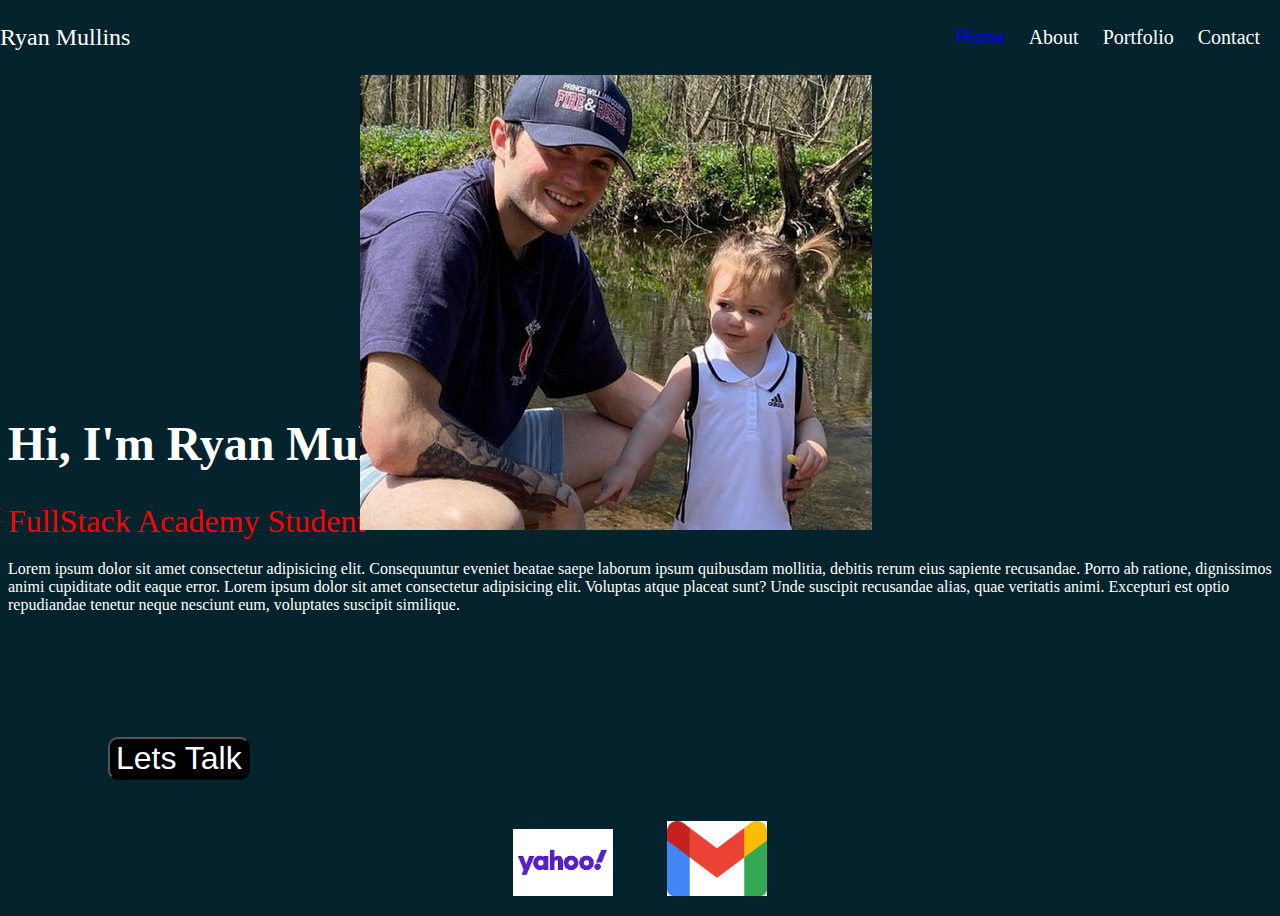
<file: index.html>
<!DOCTYPE html>
<html lang="en">
<head>
    <meta charset="UTF-8">
    <meta name="viewport" content="width=device-width, initial-scale=1.0">
    <title>Home Page</title>
    <link rel="stylesheet" href="style.css">
</head>

<body>
    <header class="header">
        <p class="logo">Ryan Mullins</p>
    <nav class="navbar"> 
        <a href="http://127.0.0.1:5500/index.html" class="active">Home</a>
    <a href="http://127.0.0.1:5500/about.html">About</a> 
    <a href="http://127.0.0.1:5500/portfolio.html">Portfolio</a>
    <a href="http://127.0.0.1:5500/contact.html">Contact</a>
        
    </nav>
</header>
<div class="home">
  <div class="home-content">  
    <div class="profile">
        <img id="profile-pic" src="profile.png">
    </div>
    <h1 class="info" style="color: white;">Hi, I'm Ryan Mullins</h1>
    <div class="intro">FullStack Academy Student</div>
    <p style="color: white;">Lorem ipsum dolor sit amet consectetur adipisicing elit. Consequuntur eveniet beatae saepe 
        laborum ipsum quibusdam mollitia, debitis rerum eius sapiente recusandae. 
        Porro ab ratione, dignissimos animi cupiditate odit eaque error. Lorem ipsum dolor sit amet 
        consectetur adipisicing elit. Voluptas atque placeat sunt? Unde suscipit recusandae alias, quae veritatis animi. 
        Excepturi est optio repudiandae tenetur neque nesciunt eum, voluptates suscipit similique.
    </p>
   </div>
            
                   <a href="http://127.0.0.1:5500/contact.html"> 
                    <button class="hire">Lets Talk</button>
                   </a>
       
</div>  
</body>

<footer> 
    <div class="yahoo" style="display: inline-block;">
    <a href="mailto: mully9295@yahoo.com" style="display: inline-block;"><img src="yahoo.png" width="100px; height=100px;"></a>
    </div>
    <a href="mailto: ryanmullins518@gmail.com"><img src="gmail.png" width="100px; height=100px;"></a>
    </footer>
</html>
</file>
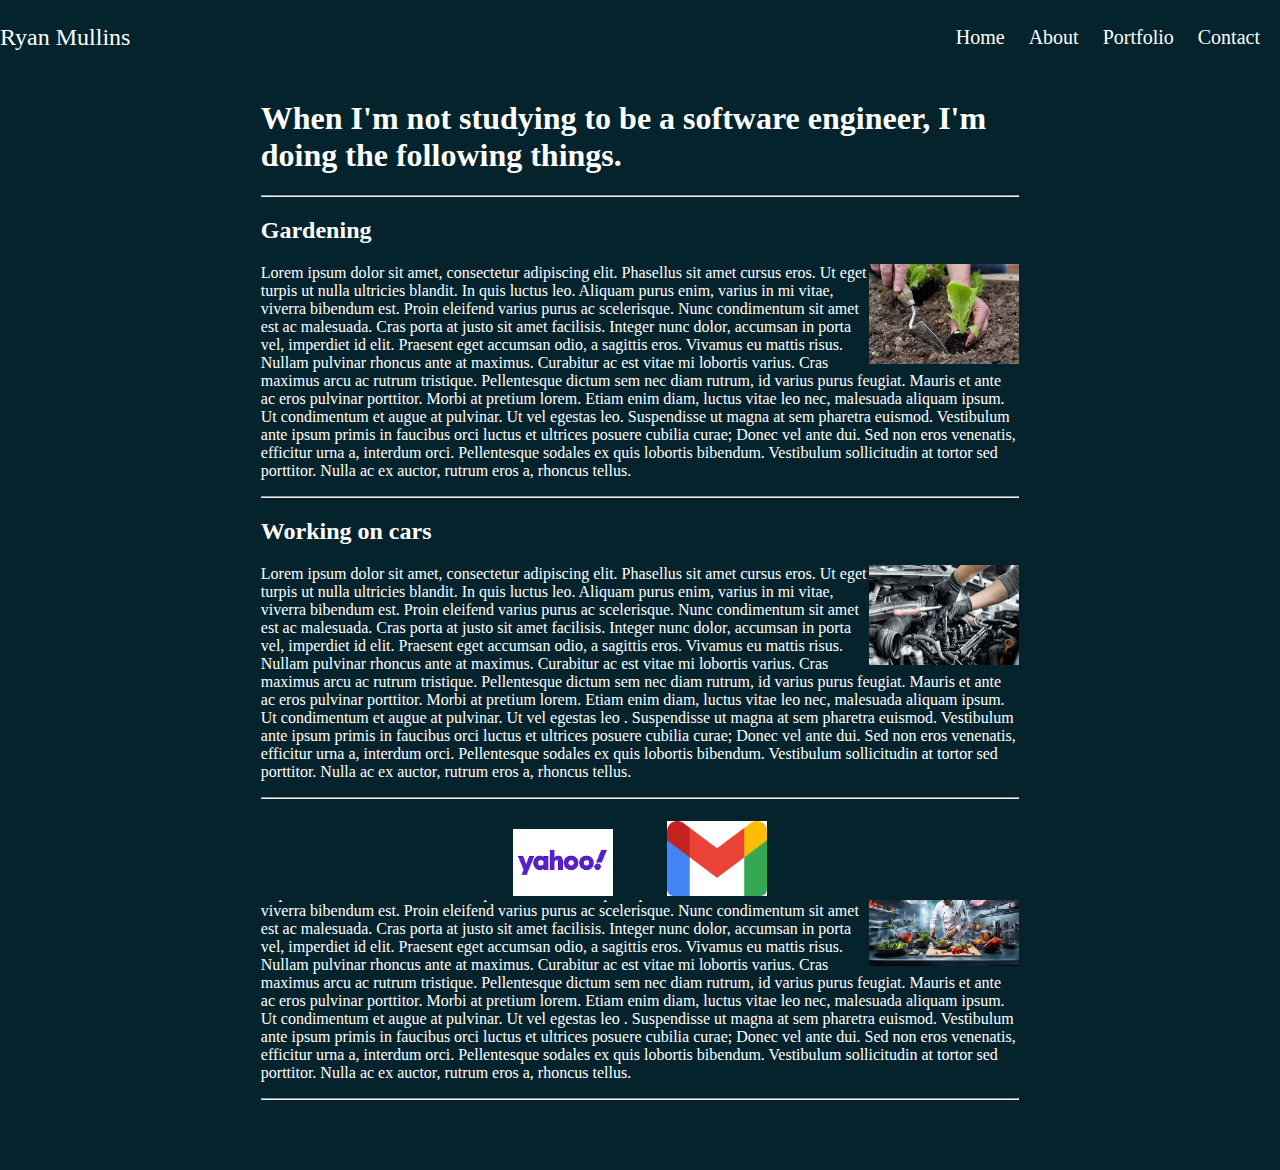
<file: about.html>
<!DOCTYPE html>
<html lang="en">
<head>
    <meta charset="UTF-8">
    <meta name="viewport" content="width=device-width, initial-scale=1.0">
    <title>About Page</title>
    <link rel="stylesheet" href="style.css">
      
</head>
<body>
    <header class="header">
        <p class="logo">Ryan Mullins</p>
    <nav class="navbar"> 
        <a href="http://127.0.0.1:5500/index.html">Home</a>
    <a href="http://127.0.0.1:5500/about.html">About</a> 
    <a href="http://127.0.0.1:5500/portfolio.html">Portfolio</a>
    <a href="http://127.0.0.1:5500/contact.html">Contact</a>
        
    </nav>
</header>
    <div class="center">

    <h1 style="color: white;">When I'm not studying to be a software engineer, I'm doing the following things.</h1>
<hr>
    
        <h2 style="color: white;">Gardening</h2>
            <p style="color: white;">
                <img src="gardening.jpeg" style="float: right;"
                width="150"
                height="100">
                Lorem ipsum dolor sit amet, consectetur adipiscing elit. Phasellus sit amet cursus eros. Ut eget turpis ut nulla ultricies blandit. In quis luctus leo. Aliquam purus enim, varius in mi vitae, viverra bibendum est. Proin eleifend varius purus ac scelerisque. Nunc condimentum sit amet est ac malesuada. Cras porta at justo sit amet facilisis. Integer nunc dolor, accumsan in porta vel, imperdiet id elit. Praesent eget accumsan odio, a sagittis eros. Vivamus eu mattis risus. Nullam pulvinar rhoncus ante at maximus. Curabitur ac est vitae mi lobortis varius. Cras maximus arcu ac rutrum tristique. Pellentesque dictum sem nec diam rutrum, id varius purus feugiat. Mauris et ante ac eros pulvinar porttitor. Morbi at pretium lorem.

Etiam enim diam, luctus vitae leo nec, malesuada aliquam ipsum. Ut condimentum et augue at pulvinar. Ut vel egestas leo. Suspendisse ut magna at sem pharetra euismod. Vestibulum ante ipsum primis in faucibus orci luctus et ultrices posuere cubilia curae; Donec vel ante dui. Sed non eros venenatis, efficitur urna a, interdum orci. Pellentesque sodales ex quis lobortis bibendum. Vestibulum sollicitudin at tortor sed porttitor. Nulla ac ex auctor, rutrum eros a, rhoncus tellus.
            </p>
               <hr>
        <h2 style="color: white;">Working on cars</h2>
        <p style="color: white;">
            <img src="cars.jpeg" style="float: right;"
            width="150"
            height="100">
            Lorem ipsum dolor sit amet, consectetur adipiscing elit. Phasellus sit amet cursus eros. Ut eget turpis ut nulla ultricies blandit. In quis luctus leo. Aliquam purus enim, varius in mi vitae, viverra bibendum est. Proin eleifend varius purus ac scelerisque. Nunc condimentum sit amet est ac malesuada. Cras porta at justo sit amet facilisis. Integer nunc dolor, accumsan in porta vel, imperdiet id elit. Praesent eget accumsan odio, a sagittis eros. Vivamus eu mattis risus. Nullam pulvinar rhoncus ante at maximus. Curabitur ac est vitae mi lobortis varius. Cras maximus arcu ac rutrum tristique. Pellentesque dictum sem nec diam rutrum, id varius purus feugiat. Mauris et ante ac eros pulvinar porttitor. Morbi at pretium lorem.

Etiam enim diam, luctus vitae leo nec, malesuada aliquam 
ipsum. Ut condimentum et augue at pulvinar. Ut vel egestas leo
. Suspendisse ut magna at sem pharetra euismod. Vestibulum ante
 ipsum primis in faucibus orci luctus et ultrices posuere cubilia curae; Donec vel ante dui. Sed non eros venenatis,
  efficitur urna a, interdum orci. Pellentesque sodales ex quis lobortis bibendum. Vestibulum sollicitudin at tortor
   sed porttitor. Nulla ac ex auctor, rutrum eros a, rhoncus tellus.


        </p>
        <hr>
        <h2 style="color: white;">Cooking</h2>
        <p style="color: white;">
            <img src="cooking.jpeg" style="float: right;"
            width="150"
            height="100">
            Lorem ipsum dolor sit amet, consectetur adipiscing elit. Phasellus sit amet cursus eros. Ut eget turpis ut nulla ultricies blandit. In quis luctus leo. Aliquam purus enim, varius in mi vitae, viverra bibendum est. Proin eleifend varius purus ac scelerisque. Nunc condimentum sit amet est ac malesuada. Cras porta at justo sit amet facilisis. Integer nunc dolor, accumsan in porta vel, imperdiet id elit. Praesent eget accumsan odio, a sagittis eros. Vivamus eu mattis risus. Nullam pulvinar rhoncus ante at maximus. Curabitur ac est vitae mi lobortis varius. Cras maximus arcu ac rutrum tristique. Pellentesque dictum sem nec diam rutrum, id varius purus feugiat. Mauris et ante ac eros pulvinar porttitor. Morbi at pretium lorem.

Etiam enim diam, luctus vitae leo nec, malesuada aliquam 
ipsum. Ut condimentum et augue at pulvinar. Ut vel egestas leo
. Suspendisse ut magna at sem pharetra euismod. Vestibulum ante
 ipsum primis in faucibus orci luctus et ultrices posuere cubilia curae; Donec vel ante dui. Sed non eros venenatis,
  efficitur urna a, interdum orci. Pellentesque sodales ex quis lobortis bibendum. Vestibulum sollicitudin at tortor
   sed porttitor. Nulla ac ex auctor, rutrum eros a, rhoncus tellus.


        </p>
        <hr>
    </div>
</body>
<footer> 
    <div class="yahoo" style="display: inline-block;">
    <a href="mailto: mully9295@yahoo.com" style="display: inline-block;"><img src="yahoo.png" width="100px; height=100px;"></a>
    </div>
    <a href="mailto: ryanmullins518@gmail.com"><img src="gmail.png" width="100px; height=100px;"></a>
    </footer>
</html>
</file>
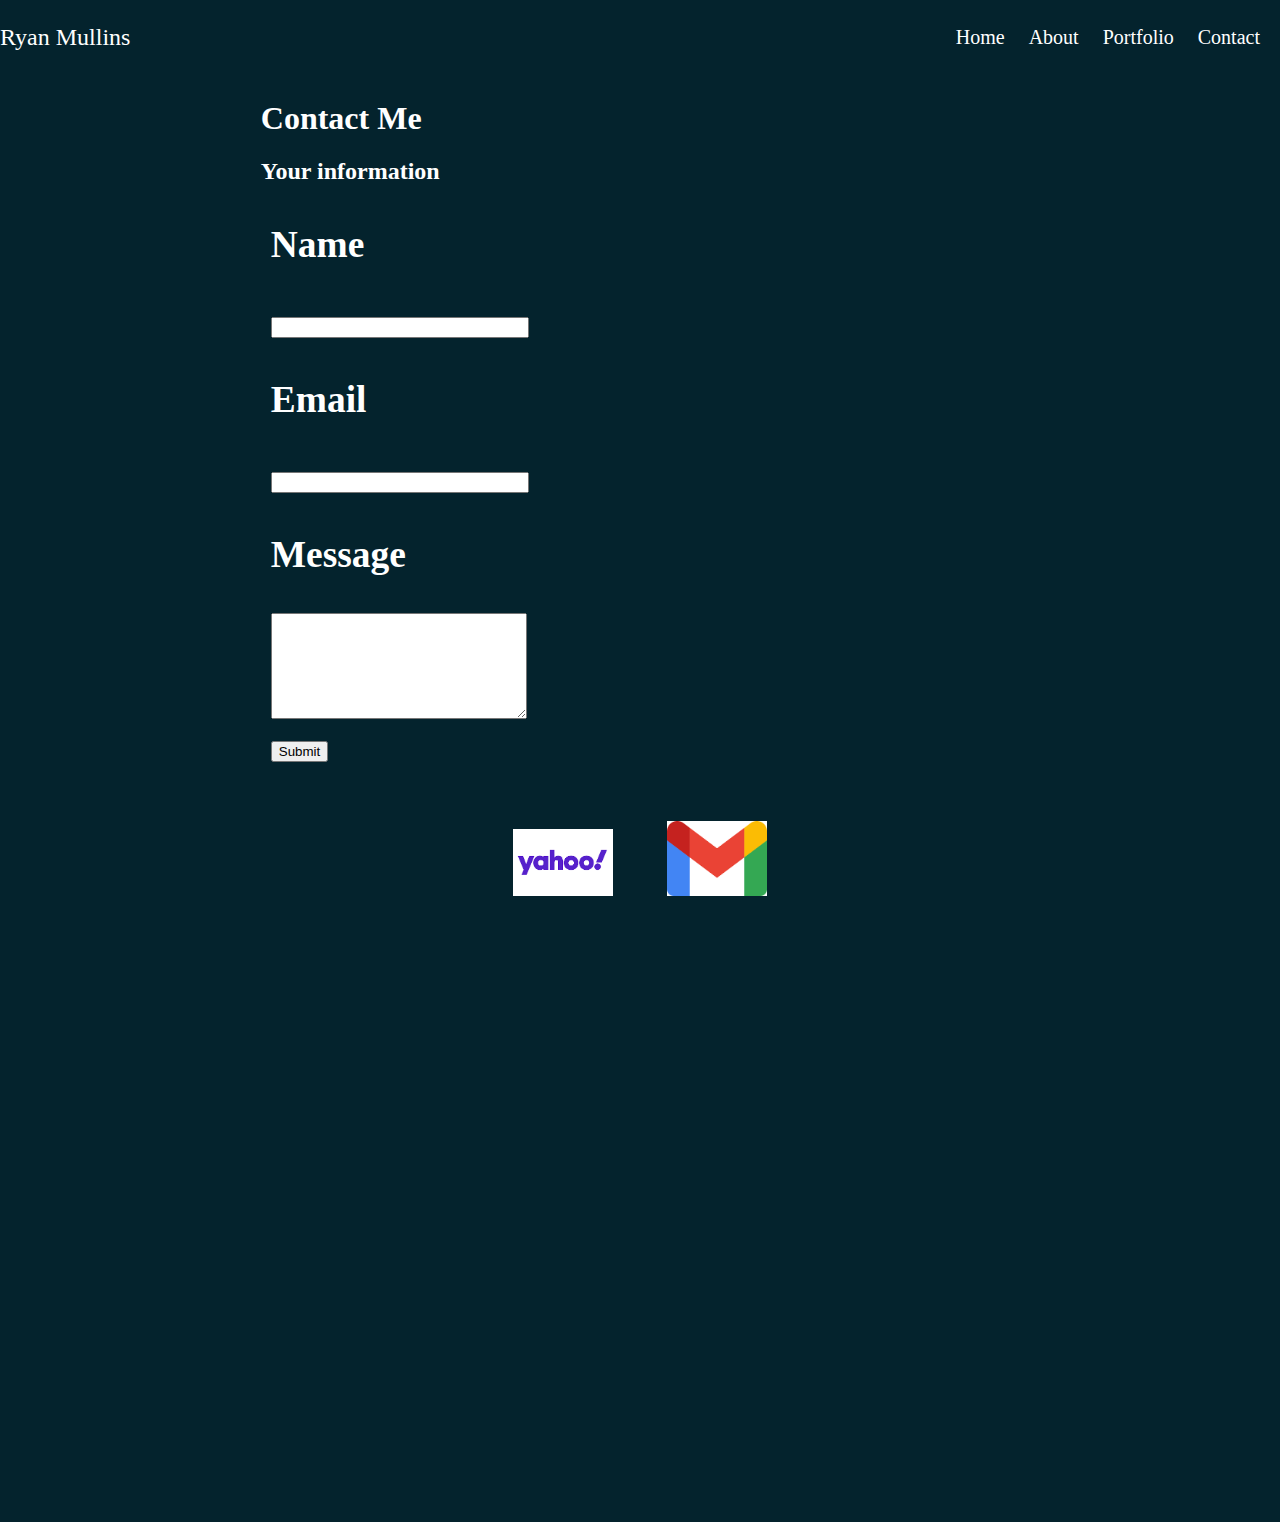
<file: contact.html>
<!DOCTYPE html>
<html lang="en">
<head>
    <meta charset="UTF-8">
    <meta name="viewport" content="width=device-width, initial-scale=1.0">
    <title>Contact</title>
    <link rel="stylesheet" href="style.css">
   
</head>
<body>  
    <header class="header">
        <p class="logo">Ryan Mullins</p>
    <nav class="navbar"> 
        <a href="http://127.0.0.1:5500/index.html">Home</a>
    <a href="http://127.0.0.1:5500/about.html">About</a> 
    <a href="http://127.0.0.1:5500/portfolio.html">Portfolio</a>
    <a href="http://127.0.0.1:5500/contact.html">Contact</a>
        
    </nav>
</header> 
    <div class="center">
    <h1 style="color: white;">Contact Me</h1>
    <h2 style="color: white;">Your information</h2>
        <form id="form">
        <div>
            <h3 style="color: white;">Name</h3>
        <label for="ftext"></label>
        <input type="name" style="width: 250px;" value=""/>
    </div>
    <div>
        <h3 style="color: white;">Email</h3>
        <label for="ftext"></label>
        <input type="name" style="width: 250px;" value=""/>
    </div>
    <div>
        <h3 style="color: white;">Message</h3>
        <textarea for="ftext" style="width: 250px; height: 100px;"></textarea>
        
    </div>
  
    <button id="submit" type="submit">Submit</button>
    </form>
</div>
      <footer> 
        <div class="yahoo" style="display: inline-block;">
        <a href="mailto: mully9295@yahoo.com" style="display: inline-block;"><img src="yahoo.png" width="100px; height=100px;"></a>
        </div>
        <a href="mailto: ryanmullins518@gmail.com"><img src="gmail.png" width="100px; height=100px;"></a>
        </footer>
      <script src="javascript.js"></script>
</body>
</html>
</file>
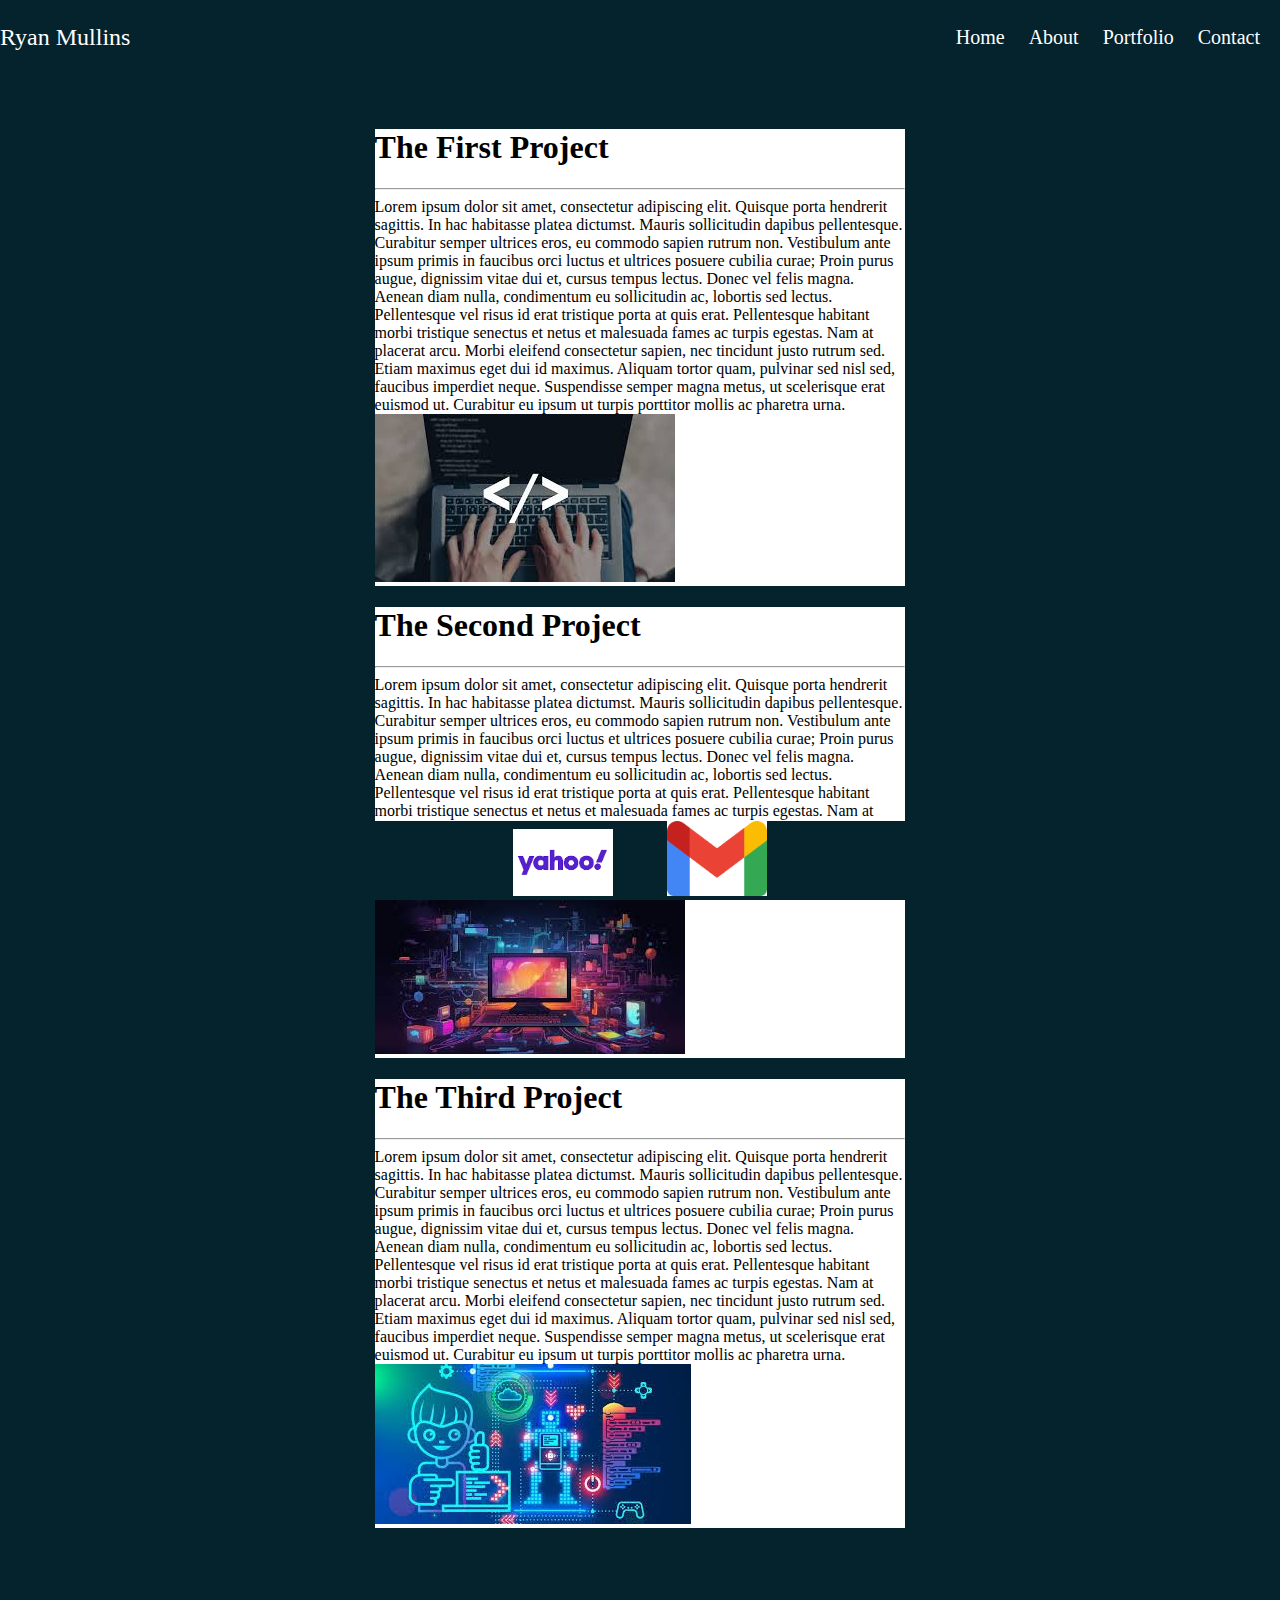
<file: portfolio.html>
<!DOCTYPE html>
<html lang="en">
<head>
    <meta charset="UTF-8">
    <meta name="viewport" content="width=device-width, initial-scale=1.0">
    <title>Home Page</title>
    <link rel="stylesheet" href="style.css">
       
</head>
<body>
    <header class="header">
        <p class="logo">Ryan Mullins</p>
    <nav class="navbar"> 
        <a href="http://127.0.0.1:5500/index.html">Home</a>
    <a href="http://127.0.0.1:5500/about.html">About</a> 
    <a href="http://127.0.0.1:5500/portfolio.html">Portfolio</a>
    <a href="http://127.0.0.1:5500/contact.html">Contact</a>
        
    </nav>
</header>
        <div class="center" style="display: inline-block;">
            <div class="first">
                <h1>The First Project</h1>
            <hr>
                Lorem ipsum dolor sit amet, consectetur adipiscing elit. Quisque porta hendrerit sagittis. In hac habitasse platea dictumst. Mauris sollicitudin dapibus pellentesque. Curabitur semper ultrices eros, eu commodo sapien rutrum non. Vestibulum ante ipsum primis in faucibus orci luctus et ultrices posuere cubilia curae; Proin purus augue, dignissim vitae dui et, cursus tempus lectus. Donec vel felis magna. Aenean diam nulla, condimentum eu sollicitudin ac, lobortis sed lectus. Pellentesque vel risus id erat tristique porta at quis erat. Pellentesque habitant morbi tristique senectus et netus et malesuada fames ac turpis egestas. Nam at placerat arcu. Morbi eleifend consectetur sapien, nec tincidunt justo rutrum sed. Etiam maximus eget dui id maximus. Aliquam tortor quam, pulvinar sed nisl sed, faucibus imperdiet neque. Suspendisse semper magna metus, ut scelerisque erat euismod ut. Curabitur eu ipsum ut turpis porttitor mollis ac pharetra urna.
                <img src="code.jpeg" style="text-align: center;">

            </div>
            
            <div class="second">
                <h1>The Second Project</h1>
            <hr>
                Lorem ipsum dolor sit amet, consectetur adipiscing elit. Quisque porta hendrerit sagittis. In hac habitasse platea dictumst. Mauris sollicitudin dapibus pellentesque. Curabitur semper ultrices eros, eu commodo sapien rutrum non. Vestibulum ante ipsum primis in faucibus orci luctus et ultrices posuere cubilia curae; Proin purus augue, dignissim vitae dui et, cursus tempus lectus. Donec vel felis magna. Aenean diam nulla, condimentum eu sollicitudin ac, lobortis sed lectus. Pellentesque vel risus id erat tristique porta at quis erat. Pellentesque habitant morbi tristique senectus et netus et malesuada fames ac turpis egestas. Nam at placerat arcu. Morbi eleifend consectetur sapien, nec tincidunt justo rutrum sed. Etiam maximus eget dui id maximus. Aliquam tortor quam, pulvinar sed nisl sed, faucibus imperdiet neque. Suspendisse semper magna metus, ut scelerisque erat euismod ut. Curabitur eu ipsum ut turpis porttitor mollis ac pharetra urna.
                <img src="sec.jpeg">
                </div>
                <div class="third">
                    <h1>The Third Project</h1>
                    <hr>
                        Lorem ipsum dolor sit amet, consectetur adipiscing elit. Quisque porta hendrerit sagittis. In hac habitasse platea dictumst. Mauris sollicitudin dapibus pellentesque. Curabitur semper ultrices eros, eu commodo sapien rutrum non. Vestibulum ante ipsum primis in faucibus orci luctus et ultrices posuere cubilia curae; Proin purus augue, dignissim vitae dui et, cursus tempus lectus. Donec vel felis magna. Aenean diam nulla, condimentum eu sollicitudin ac, lobortis sed lectus. Pellentesque vel risus id erat tristique porta at quis erat. Pellentesque habitant morbi tristique senectus et netus et malesuada fames ac turpis egestas. Nam at placerat arcu. Morbi eleifend consectetur sapien, nec tincidunt justo rutrum sed. Etiam maximus eget dui id maximus. Aliquam tortor quam, pulvinar sed nisl sed, faucibus imperdiet neque. Suspendisse semper magna metus, ut scelerisque erat euismod ut. Curabitur eu ipsum ut turpis porttitor mollis ac pharetra urna.
                        <img src="third.jpeg">
                </div>
            </div>
</body>
<footer> 
    <div class="yahoo" style="display: inline-block;">
    <a href="mailto: mully9295@yahoo.com" style="display: inline-block;"><img src="yahoo.png" width="100px; height=100px;"></a>
    </div>
    <a href="mailto: ryanmullins518@gmail.com"><img src="gmail.png" width="100px; height=100px;"></a>
    </footer>
</html>
</file>
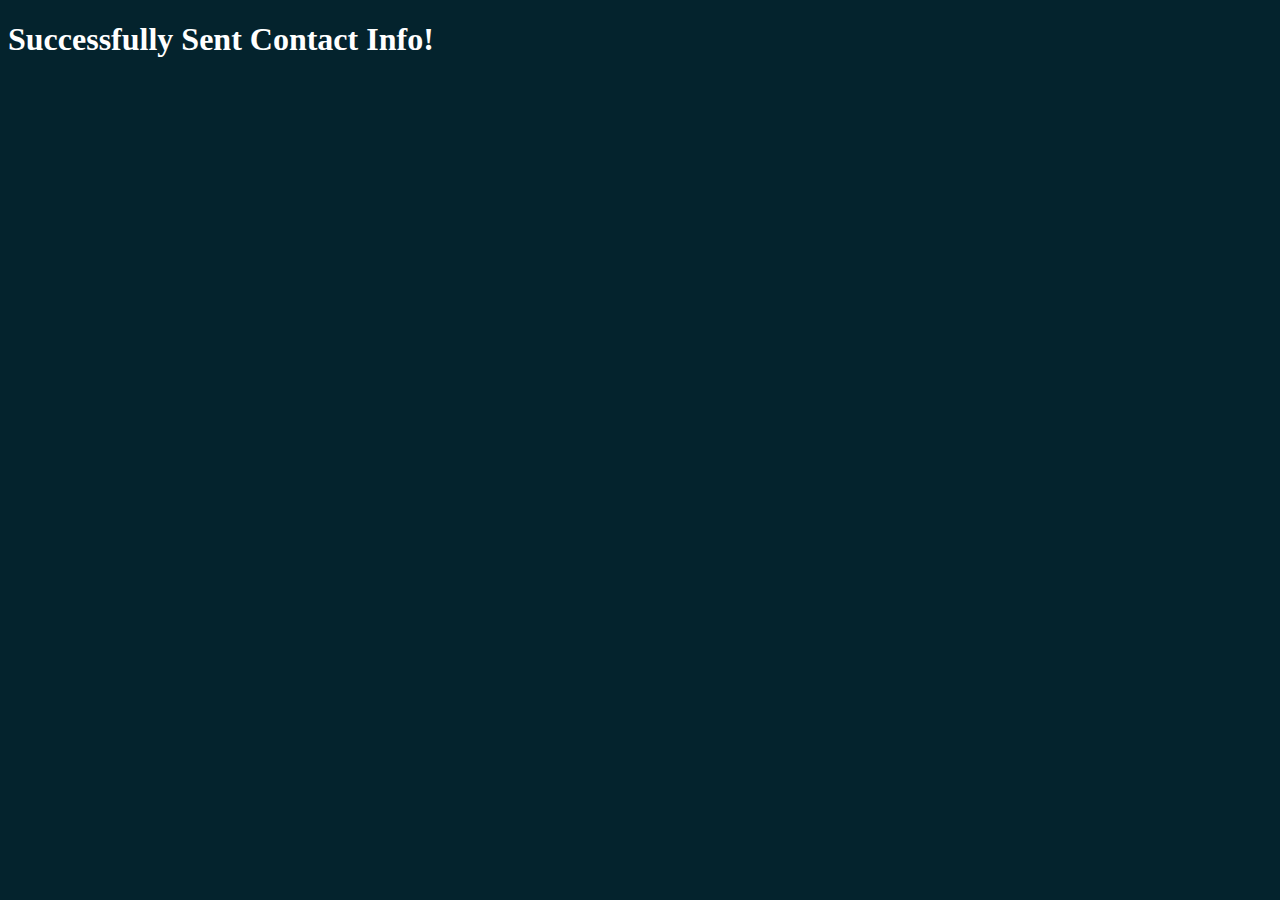
<file: success.html>
<!DOCTYPE html>
<html lang="en">
<head>
    <meta charset="UTF-8">
    <meta name="viewport" content="width=device-width, initial-scale=1.0">
    <title>Thank you</title>
    <link rel="stylesheet" href="style.css">
</head>
<body>
    <h1 style="color: white;">Successfully Sent Contact Info!</h1>
    <script src="success.js"></script>
</body>
</html>
</file>
<file: style.css>
.header {
   position: fixed;
   top: 0;
   left: 0;
   width: 100%;
   background-color: rgb(4, 35, 45);
    display: flex;
    justify-content: space-between;
    align-items: center;
    z-index: 10;
}

body {
    position: relative;
  background-color: rgb(4, 35, 45);
}
.center {
    background-color: rgb(4, 35, 45);
    width: 60%;
    margin-left: 20%;
   margin-top: 100px;
    border: solid none;
    margin-bottom: 70px;
    height: 100%;
}
.paragraph1 {
    width: 30%;
    padding-left: 10%;
    margin-bottom: 50px;
    font-size: large;
    margin-left: 20%;
    color: white;
}
.pic1 {
    padding-left: 10px;
    margin-top: 10%;
    width: 100%;
}
footer {
    text-align: center;
    background-color: rgb(4, 35, 45);
    position: fixed;
    bottom: 0;
    width: 100%;
    left: 0;
}
.yahoo {
    padding-right: 50px;
}
.quote {
    width: 60%;
    text-align: right;
    font-size: xx-large;
    width: 60%;
    text-align: right;
    font-size: xx-large;
    margin-bottom: 400px;
    right: 0;
    position: absolute;
    bottom: -324px;
}
#main {
    margin-bottom: 350px;
}
.first {
    background-color: white;
    width: 70%;
    margin-left: 15%;
}
.second {
    background-color: white;
    width: 70%;
    margin-left: 15%;
}
.third {
    background-color: white;
    width: 70%;
    margin-left: 15%;
} 
form {
    margin-bottom: 100%;
    font-size: xx-large;
    padding-left: 10px;
}
@media screen and (max-width: 500px) {
 .quote {
        width: 50%;
        text-align: right;
        font-size: xx-large;
        width: 50%;
        text-align: right;
        font-size: xx-large;
        margin-bottom: 500px;
        right: 0;
        position: absolute;
        bottom: -420px;
    }
    .center {
        text-align: left;
        width: 100%;
        margin-left: 0;
    }
    .navBar{
        width: 86%;
    }
        .hire {
            position: absolute;
            /* left: 100px; */
            top: 943px;
            font-size: xx-large;
            border-radius: 10px;
            color: white;
            background-color: black;
        }
    
    
    .paragraph1 {
        /* width: 30%; */
        padding-left: 10%;
        /* margin-bottom: 50px; */
        font-size: large;
        margin-left: 20%;
        color: white;
    }    
    .pic1 {
        width: 200px !important;
        height: 200px;
    }
    .info {
        width: 83%;
    }
    .intro{
        width: 83%;
    }
    img {
        max-width: 100%;
        max-height: 100%;
    }
    .profile {
        max-width: 100%;
        max-height: 100%;
            position: relative;
            top: 83px;
            right: 7px;
            z-index: 0;
    }
}


.navbar a:hover, 
.navbar a.active {
    color: blue;
}
a:link {
    text-decoration: none ;
}
.logo {
    font-size: x-large;
    color: white;
}
.info {
    margin-top: 130px;
    font-size: xxx-large;
    border-right: 5px;
    width: 100%;
    white-space: nowrap;
    overflow: hidden;
    animation: typing 2s, cursor .4s step-end infinite alternate;
}
.navbar a {
    font-size: 20px;
    color: white;
text-decoration: none;
font-weight: 500;
padding-right: 20px;
}
.intro{
    color: red;
    font-size: xx-large;
    display: inline-block;
    border-right: 5px;
    width: 83%;
    white-space: nowrap;
    overflow: hidden;
    animation: typing 5s, cursor .4s step-end infinite alternate;
}
.hire {
    position: absolute;
    left: 100px;
    top: 729px;
    font-size: xx-large;
    border-radius: 10px;
    color: white;
    background-color: black;
}
.hire:hover {
    background-color: white;
    color: black;
}
.home {
    height: 100vh;
    align-items: center;
    display: flex;
}
@keyframes cursor {
    50% {border-color: transparent;}
}
@keyframes typing {
    from {width: 0;}
}
.profile {
    position: absolute;
    top: 10px;
    right: 400px;
    z-index: 0;
}
</file>
